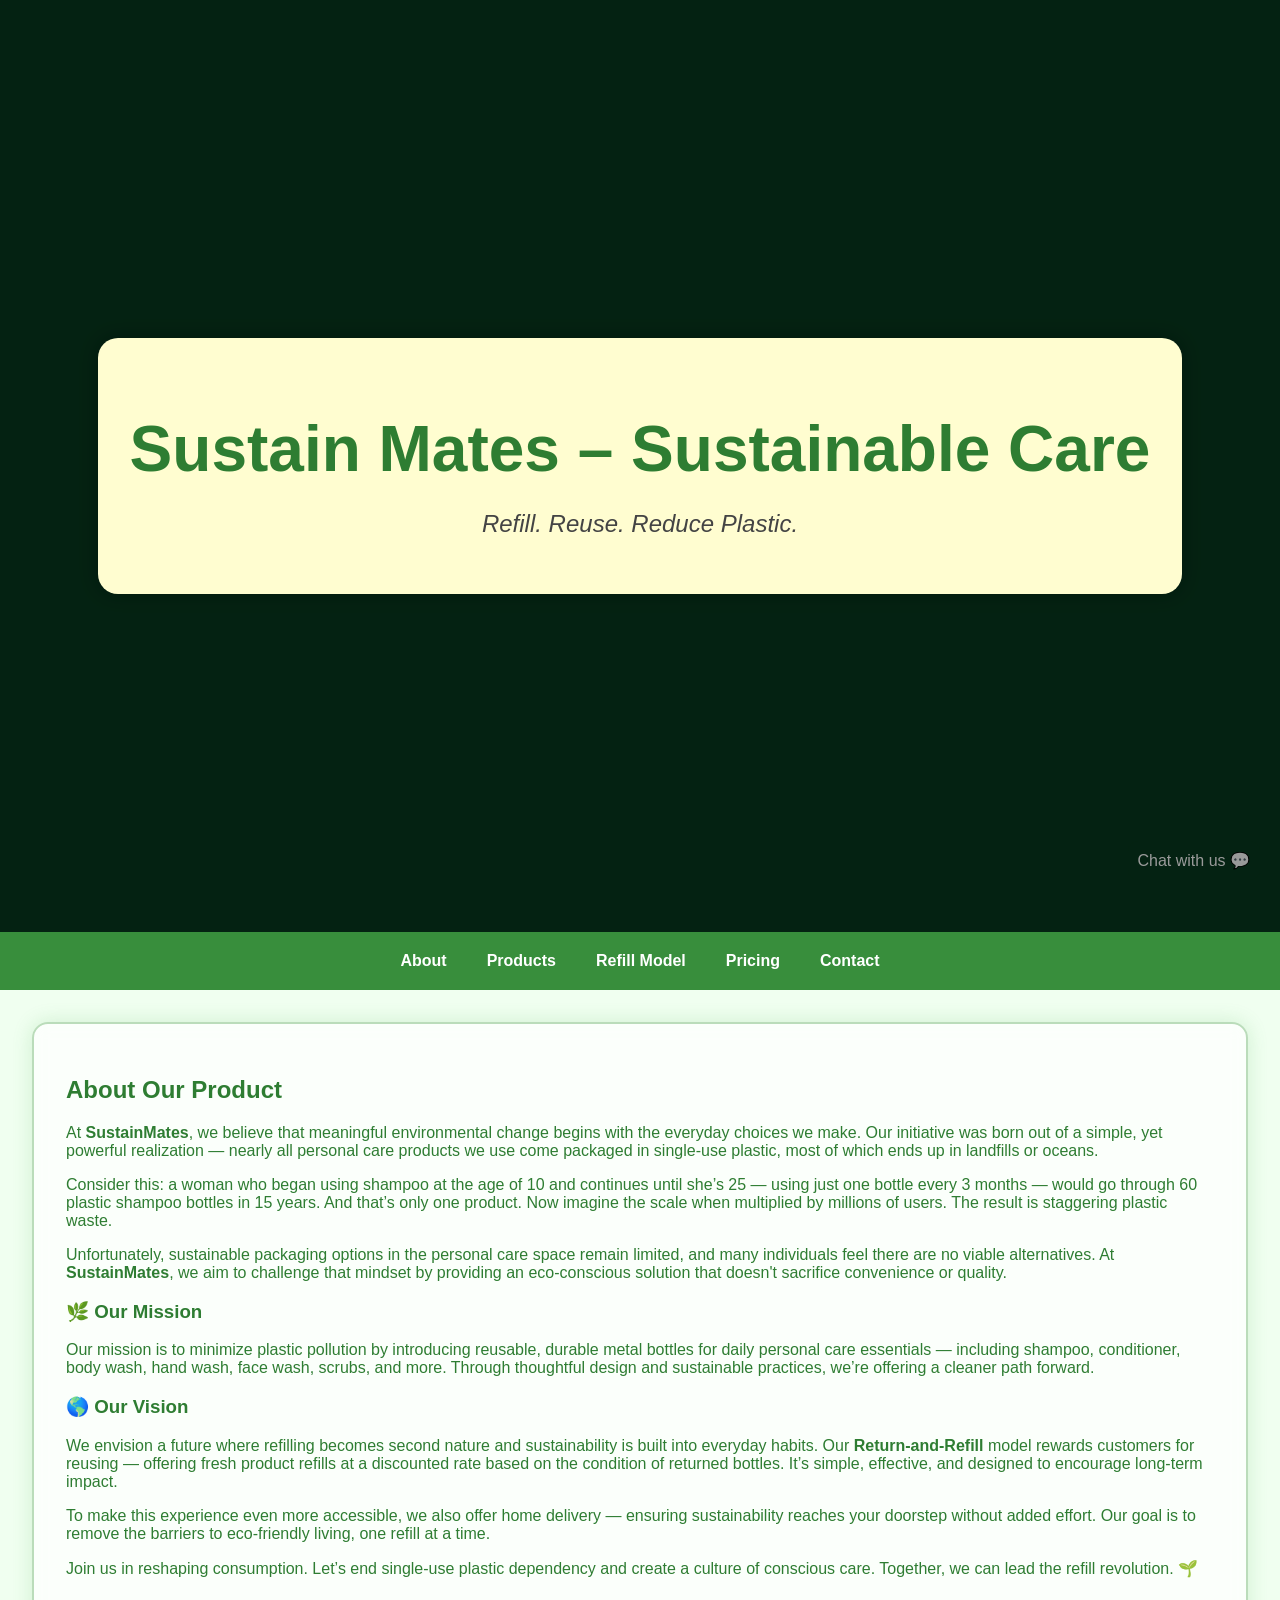
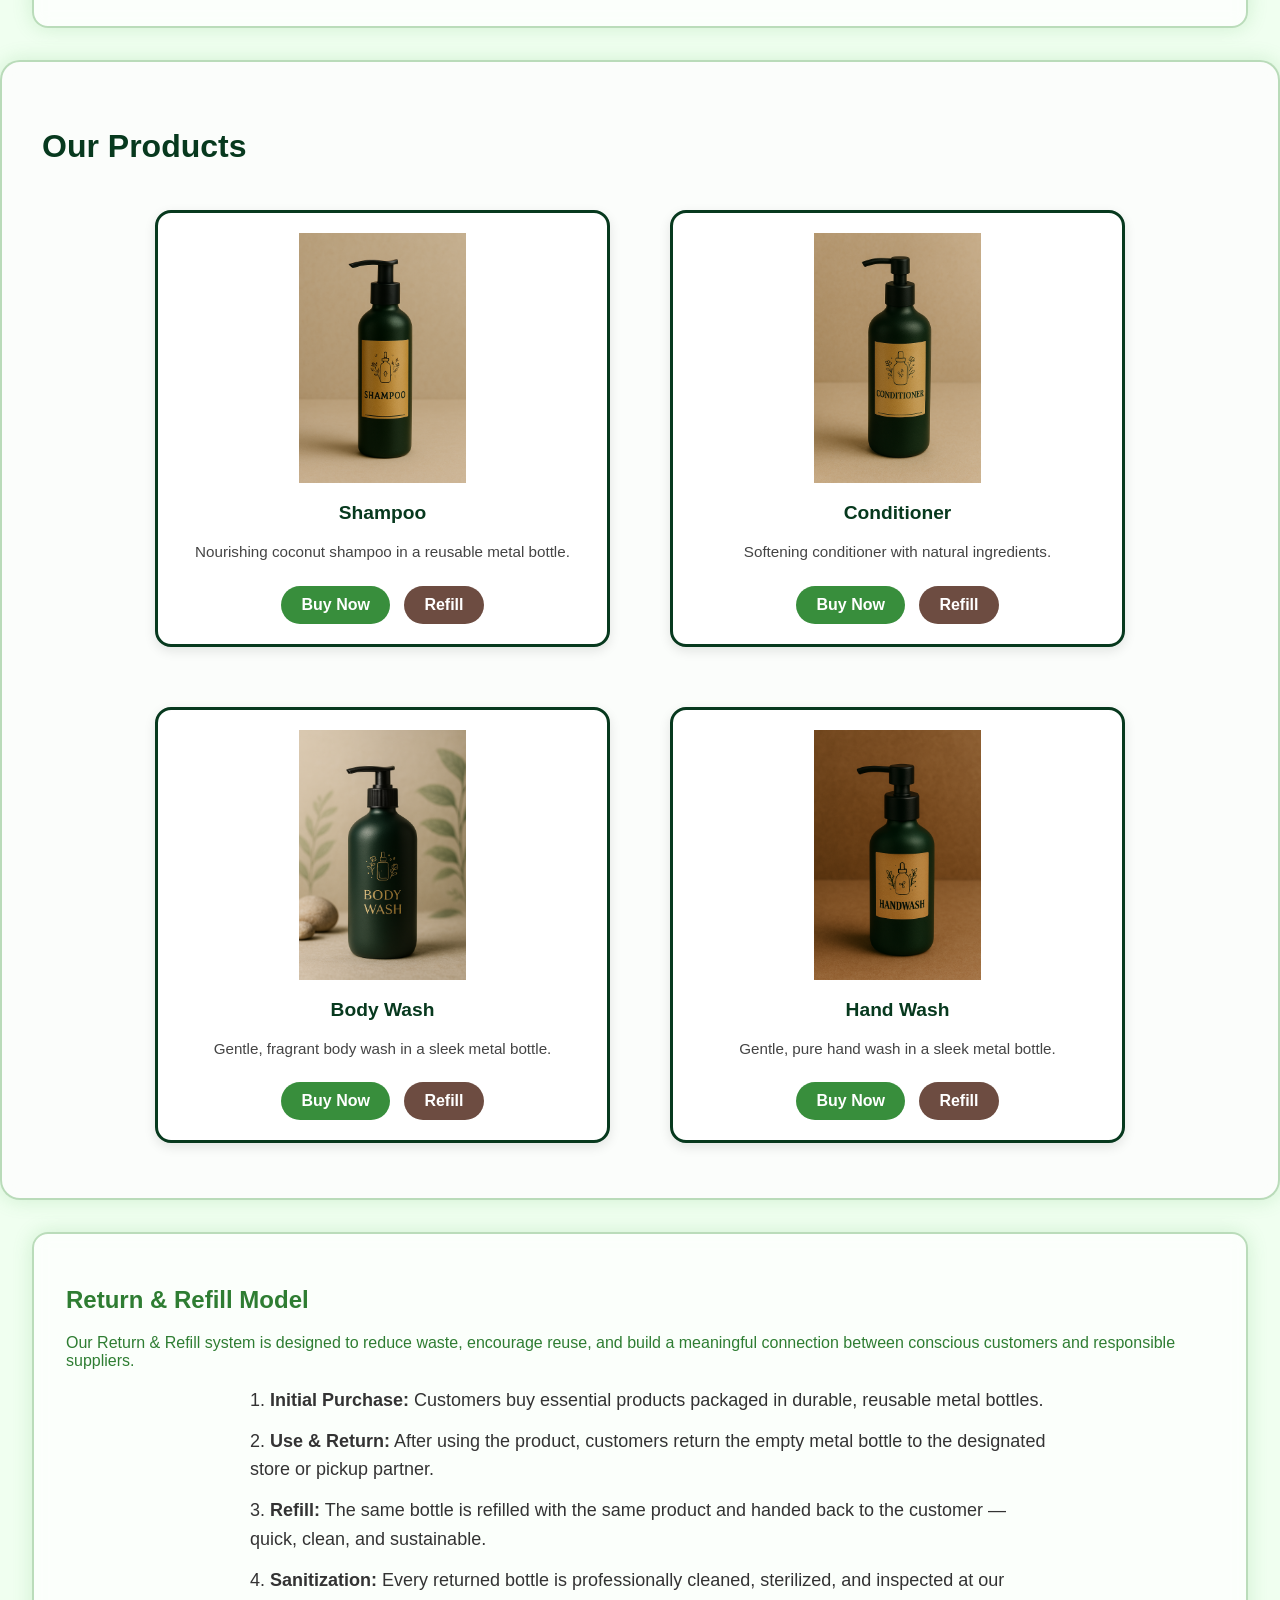
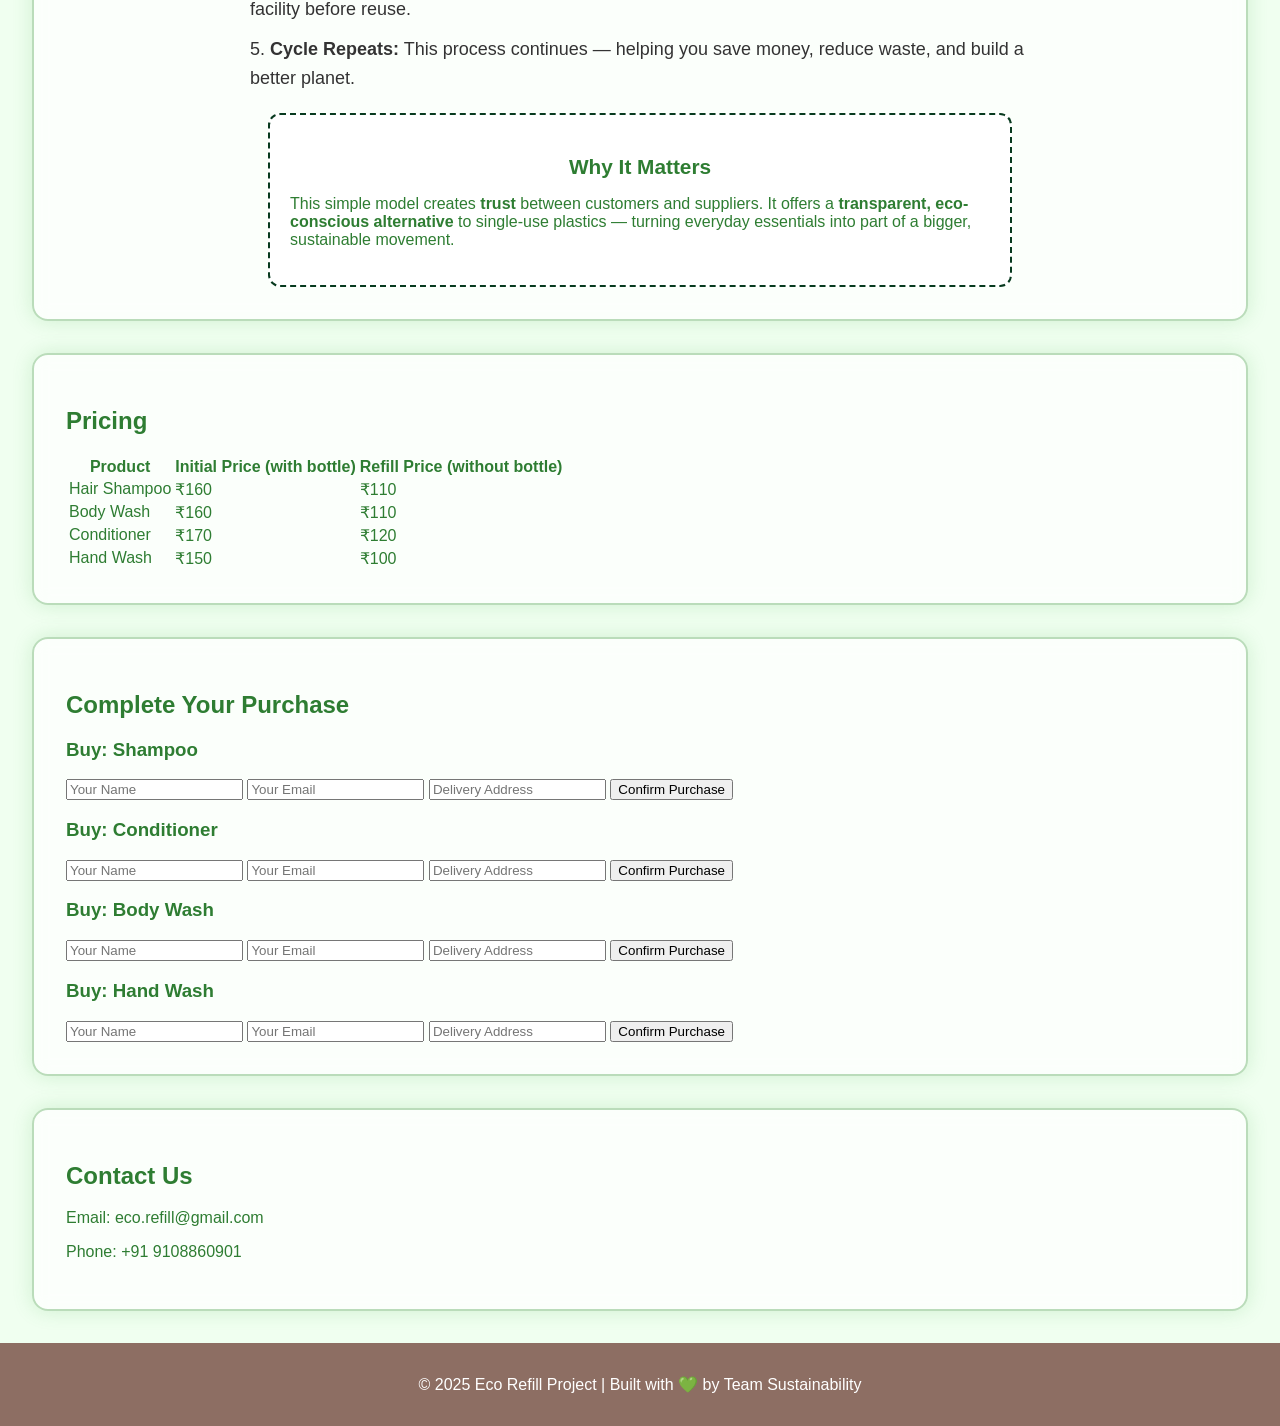
<file: index.html>
<!DOCTYPE html>
<html lang="en">
  <head>
    <meta charset="UTF-8" />
    <meta name="viewport" content="width=device-width, initial-scale=1.0" />
    <title>Eco Refill – Sustainable Care</title>
    <style>
      body {
        margin: 0;
        font-family: Arial, sans-serif;
        background-color: #f5fff5;
        color: #07391e;
      }

      header {
        background-color: #07391e;
        color: #e3c270;
        padding: 1rem;
        text-align: center;
      }

      nav {
        background-color: #07391e;
        display: flex;
        justify-content: center;
        gap: 20px;
        padding: 0.5rem;
      }

      nav a {
        color: white;
        text-decoration: none;
        font-weight: bold;
      }

      section {
        padding: 2rem;
      }

      .products img {
        width: 150px;
        margin: 10px;
        border-radius: 8px;
      }

      footer {
        background-color: #8d6e63;
        color: white;
        text-align: center;
        padding: 1rem;
        margin-top: 2rem;
      }

      .chatbot {
        position: fixed;
        bottom: 20px;
        right: 20px;
        background-color: #07391e;
        padding: 10px;
        color: white;
        border-radius: 10px;
        cursor: pointer;
      }
    </style>
    <link rel="stylesheet" href="stylef.css" />
  </head>
  <body>
    <header class="hero">
        <div class="hero-content">
            <h1>Sustain Mates – Sustainable Care</h1>
            <p>Refill. Reuse. Reduce Plastic.</p>
    </header>

    <nav>
      <a href="#about">About</a>
      <a href="#products">Products</a>
      <a href="#refill">Refill Model</a>
      <a href="#pricing">Pricing</a>
      <a href="#contact">Contact</a>
    </nav>

    <section id="about">
        <h2>About Our Product</h2>
        <p>
          At <strong>SustainMates</strong>, we believe that meaningful environmental change begins with the everyday choices we make. Our initiative was born out of a simple, yet powerful realization — nearly all personal care products we use come packaged in single-use plastic, most of which ends up in landfills or oceans.
        </p>
      
        <p>
          Consider this: a woman who began using shampoo at the age of 10 and continues until she’s 25 — using just one bottle every 3 months — would go through 60 plastic shampoo bottles in 15 years. And that’s only one product. Now imagine the scale when multiplied by millions of users. The result is staggering plastic waste.
        </p>
      
        <p>
          Unfortunately, sustainable packaging options in the personal care space remain limited, and many individuals feel there are no viable alternatives. At <strong>SustainMates</strong>, we aim to challenge that mindset by providing an eco-conscious solution that doesn't sacrifice convenience or quality.
        </p>
      
        <h3>🌿 Our Mission</h3>
        <p>
          Our mission is to minimize plastic pollution by introducing reusable, durable metal bottles for daily personal care essentials — including shampoo, conditioner, body wash, hand wash, face wash, scrubs, and more. Through thoughtful design and sustainable practices, we’re offering a cleaner path forward.
        </p>
      
        <h3>🌎 Our Vision</h3>
        <p>
          We envision a future where refilling becomes second nature and sustainability is built into everyday habits. Our <strong>Return-and-Refill</strong> model rewards customers for reusing — offering fresh product refills at a discounted rate based on the condition of returned bottles. It’s simple, effective, and designed to encourage long-term impact.
        </p>
      
        <p>
          To make this experience even more accessible, we also offer home delivery — ensuring sustainability reaches your doorstep without added effort. Our goal is to remove the barriers to eco-friendly living, one refill at a time.
        </p>
      
        <p>
          Join us in reshaping consumption. Let’s end single-use plastic dependency and create a culture of conscious care. Together, we can lead the refill revolution. 🌱
        </p>
      </section>
      

<section id="products">
  <h2>Our Products</h2>
  <div class="product-grid">

    <div class="product-card">
      <img src="shampoo.png" alt="Shampoo Bottle">
      <h3>Shampoo</h3>
      <p>Nourishing coconut shampoo in a reusable metal bottle.</p>
      <a href="#buy-shampoo" class="buy-now-btn">Buy Now</a>
      <a href="#buy-shampoo" class="refill-btn">Refill</a>
    </div>

    <div class="product-card">
      <img src="conditioner.png" alt="Conditioner Bottle">
      <h3>Conditioner</h3>
      <p>Softening conditioner with natural ingredients.</p>
      <a href="#buy-conditioner" class="buy-now-btn">Buy Now</a>
      <a href="#buy-conditioner" class="refill-btn">Refill</a>
    </div>

    <div class="product-card">
      <img src="bodywash.png" alt="Body Wash">
      <h3>Body Wash</h3>
      <p>Gentle, fragrant body wash in a sleek metal bottle.</p>
      <a href="#buy-bodywash" class="buy-now-btn">Buy Now</a>
      <a href="#buy-bodywash" class="refill-btn">Refill</a>
    </div>

    <div class="product-card">
      <img src="handwash.png" alt="Hand Wash">
      <h3>Hand Wash</h3>
      <p>Gentle, pure hand wash in a sleek metal bottle.</p>
      <a href="#buy-handwash" class="buy-now-btn">Buy Now</a>
      <a href="#buy-handwash" class="refill-btn">Refill</a>
    </div>

  </div>
</section>

<section id="refill">
  <h2>Return & Refill Model</h2>

  <p>
    Our Return & Refill system is designed to reduce waste, encourage reuse, and build a meaningful connection between conscious customers and responsible suppliers.
  </p>

  <div class="refill-steps">
    <ol>
      <li><strong>Initial Purchase:</strong> Customers buy essential products packaged in durable, reusable metal bottles.</li>
      <li><strong>Use & Return:</strong> After using the product, customers return the empty metal bottle to the designated store or pickup partner.</li>
      <li><strong>Refill:</strong> The same bottle is refilled with the same product and handed back to the customer — quick, clean, and sustainable.</li>
      <li><strong>Sanitization:</strong> Every returned bottle is professionally cleaned, sterilized, and inspected at our facility before reuse.</li>
      <li><strong>Cycle Repeats:</strong> This process continues — helping you save money, reduce waste, and build a better planet.</li>
    </ol>
  </div>

  <div class="refill-benefits">
    <h3>Why It Matters</h3>
    <p>
      This simple model creates <strong>trust</strong> between customers and suppliers. It offers a <strong>transparent, eco-conscious alternative</strong> to single-use plastics — turning everyday essentials into part of a bigger, sustainable movement.
    </p>
  </div>
</section>



    <section id="pricing">
      <h2>Pricing</h2>
      
  <div class="pricing-table">
    <table>
      <thead>
        <tr>
          <th>Product</th>
          <th>Initial Price (with bottle)</th>
          <th>Refill Price (without bottle)</th>
        </tr>
      </thead>
      <tbody>
        <tr>
          <td>Hair Shampoo</td>
          <td>₹160</td>
          <td>₹110</td>
        </tr>
        <tr>
          <td>Body Wash</td>
          <td>₹160</td>
          <td>₹110</td>
        </tr>
        <tr>
          <td>Conditioner</td>
          <td>₹170</td>
          <td>₹120</td>
        </tr>
        <tr>
          <td>Hand Wash</td>
          <td>₹150</td>
          <td>₹100</td>
        </tr>
    </tbody>
    </table>
  </div>
    </section>
    <section id="purchase-form">
  <h2>Complete Your Purchase</h2>

  <div id="buy-shampoo" class="purchase-box">
    <h3>Buy: Shampoo</h3>
    <form>
      <input type="text" placeholder="Your Name" required>
      <input type="email" placeholder="Your Email" required>
      <input type="text" placeholder="Delivery Address" required>
      <button type="submit">Confirm Purchase</button>
    </form>
  </div>

  <div id="buy-conditioner" class="purchase-box">
    <h3>Buy: Conditioner</h3>
    <form>
      <input type="text" placeholder="Your Name" required>
      <input type="email" placeholder="Your Email" required>
      <input type="text" placeholder="Delivery Address" required>
      <button type="submit">Confirm Purchase</button>
    </form>
  </div>

  <div id="buy-bodywash" class="purchase-box">
    <h3>Buy: Body Wash</h3>
    <form>
      <input type="text" placeholder="Your Name" required>
      <input type="email" placeholder="Your Email" required>
      <input type="text" placeholder="Delivery Address" required>
      <button type="submit">Confirm Purchase</button>
    </form>
  </div>

  <div id="buy-handwash" class="purchase-box">
    <h3>Buy: Hand Wash</h3>
    <form>
      <input type="text" placeholder="Your Name" required>
      <input type="email" placeholder="Your Email" required>
      <input type="text" placeholder="Delivery Address" required>
      <button type="submit">Confirm Purchase</button>
    </form>
  </div>
</section>


    <section id="contact">
      <h2>Contact Us</h2>
      <p>Email: eco.refill@gmail.com</p>
      <p>Phone: +91 9108860901</p>
    </section>

    <footer>
      <p>
        &copy; 2025 Eco Refill Project | Built with 💚 by Team Sustainability
      </p>
    </footer>

    <div class="chatbot">Chat with us 💬</div>
  </body>
</html>
</file>
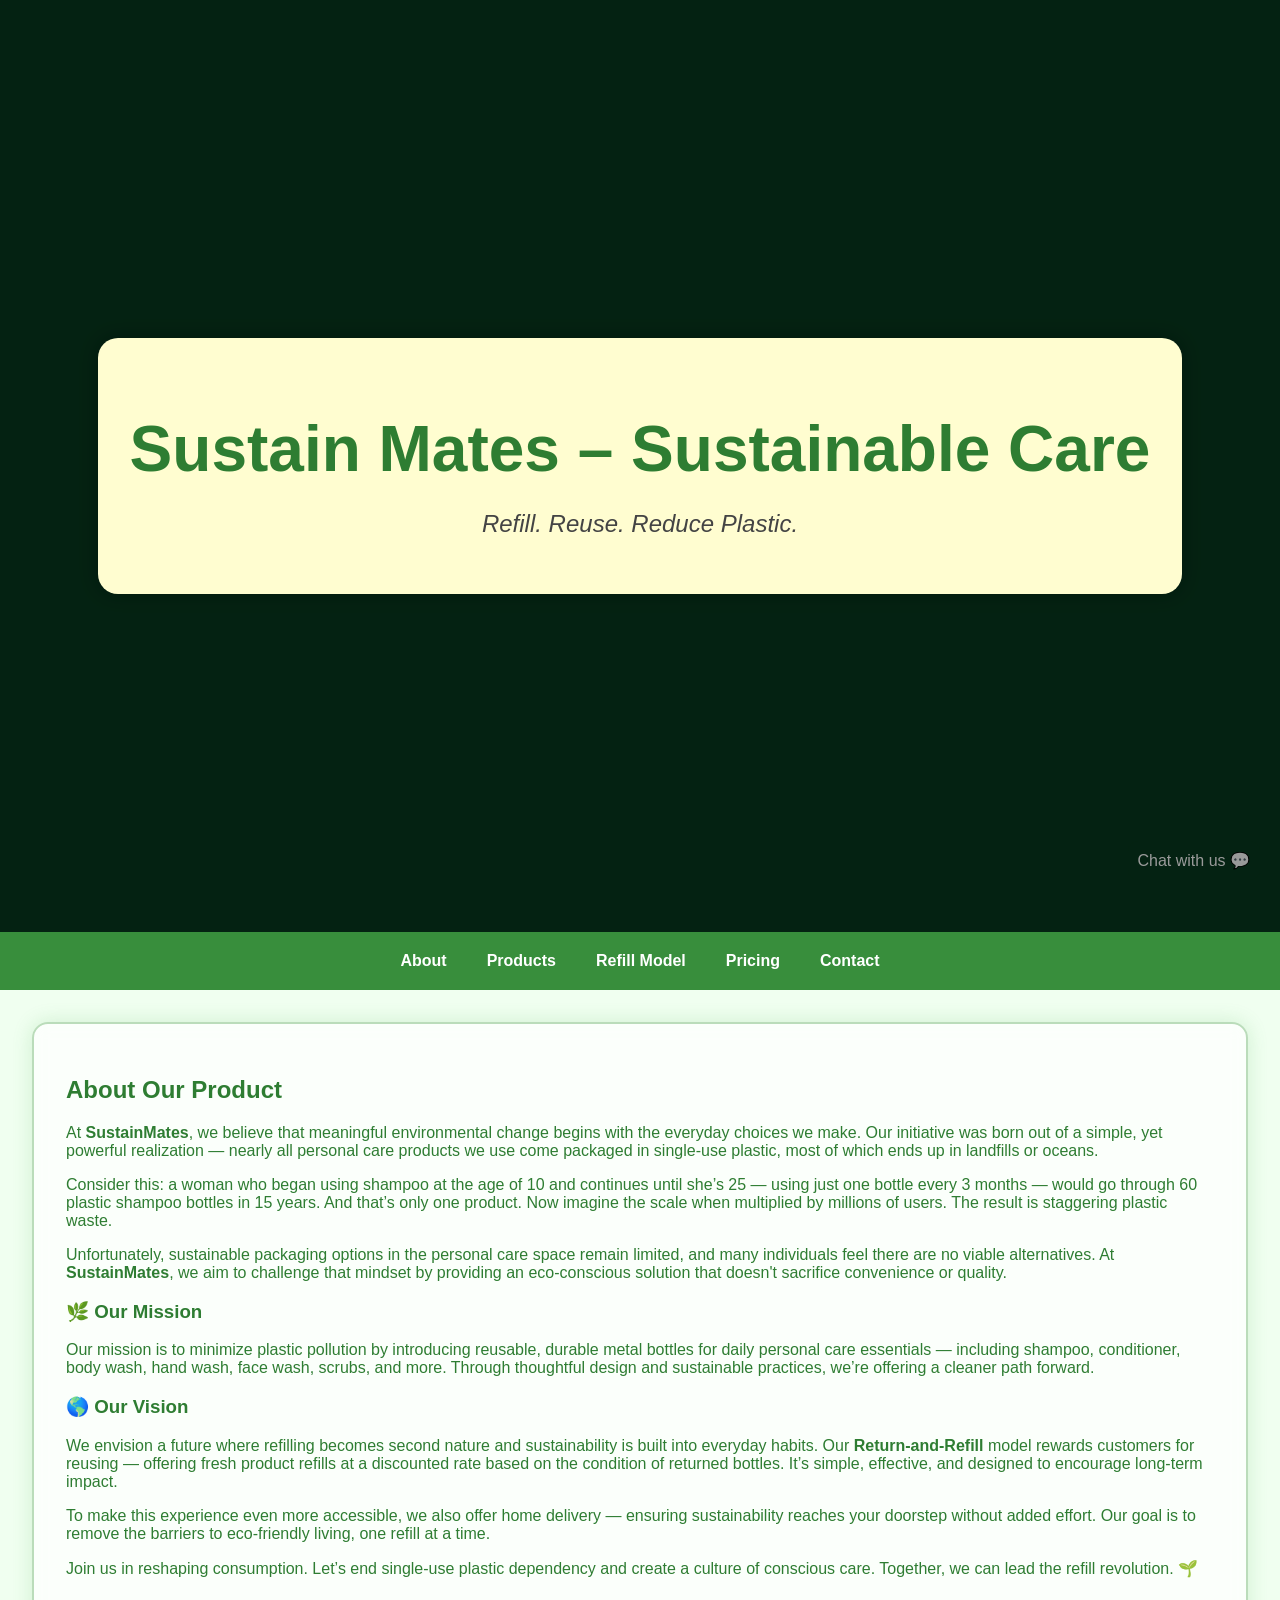
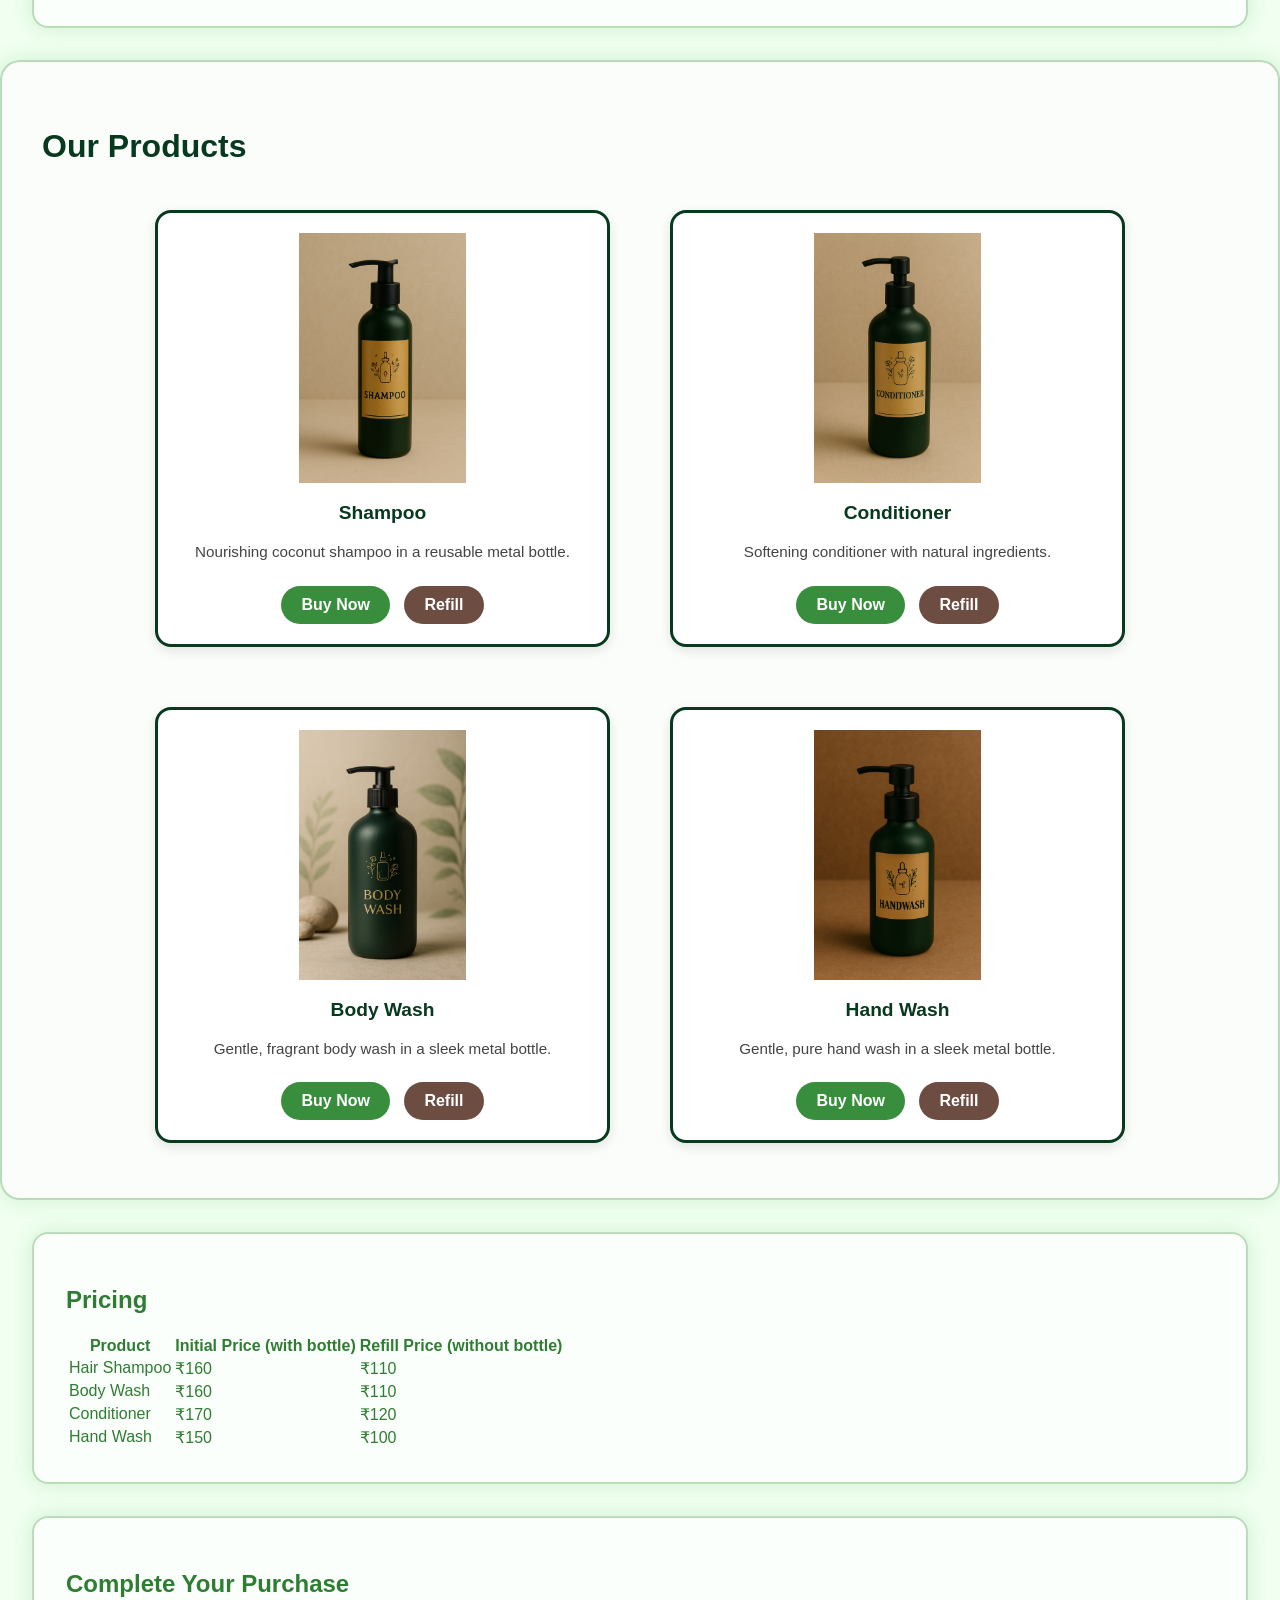
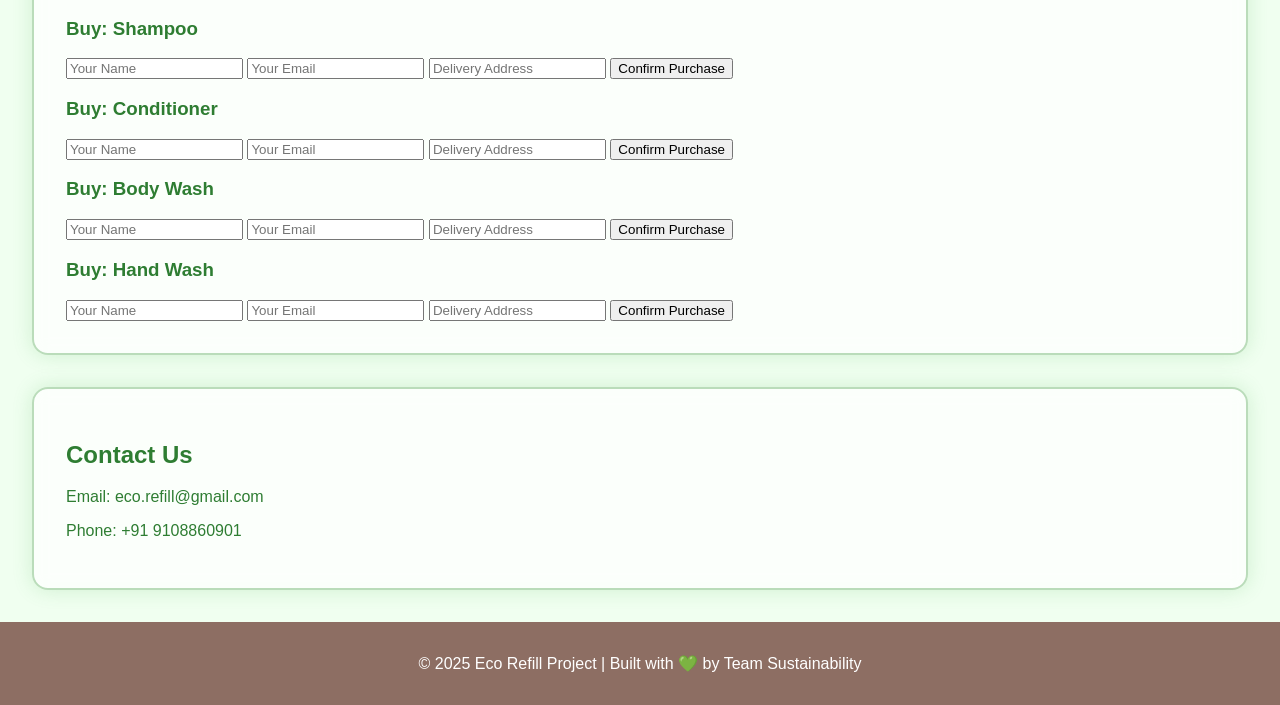
<file: final.html>
<!DOCTYPE html>
<html lang="en">
  <head>
    <meta charset="UTF-8" />
    <meta name="viewport" content="width=device-width, initial-scale=1.0" />
    <title>Eco Refill – Sustainable Care</title>
    <style>
      body {
        margin: 0;
        font-family: Arial, sans-serif;
        background-color: #f5fff5;
        color: #07391e;
      }

      header {
        background-color: #07391e;
        color: #e3c270;
        padding: 1rem;
        text-align: center;
      }

      nav {
        background-color: #07391e;
        display: flex;
        justify-content: center;
        gap: 20px;
        padding: 0.5rem;
      }

      nav a {
        color: white;
        text-decoration: none;
        font-weight: bold;
      }

      section {
        padding: 2rem;
      }

      .products img {
        width: 150px;
        margin: 10px;
        border-radius: 8px;
      }

      footer {
        background-color: #8d6e63;
        color: white;
        text-align: center;
        padding: 1rem;
        margin-top: 2rem;
      }

      .chatbot {
        position: fixed;
        bottom: 20px;
        right: 20px;
        background-color: #07391e;
        padding: 10px;
        color: white;
        border-radius: 10px;
        cursor: pointer;
      }
    </style>
    <link rel="stylesheet" href="stylef.css" />
  </head>
  <body>
    <header class="hero">
        <div class="hero-content">
            <h1>Sustain Mates – Sustainable Care</h1>
            <p>Refill. Reuse. Reduce Plastic.</p>
    </header>

    <nav>
      <a href="#about">About</a>
      <a href="#products">Products</a>
      <a href="#refill">Refill Model</a>
      <a href="#pricing">Pricing</a>
      <a href="#contact">Contact</a>
    </nav>

    <section id="about">
        <h2>About Our Product</h2>
        <p>
          At <strong>SustainMates</strong>, we believe that meaningful environmental change begins with the everyday choices we make. Our initiative was born out of a simple, yet powerful realization — nearly all personal care products we use come packaged in single-use plastic, most of which ends up in landfills or oceans.
        </p>
      
        <p>
          Consider this: a woman who began using shampoo at the age of 10 and continues until she’s 25 — using just one bottle every 3 months — would go through 60 plastic shampoo bottles in 15 years. And that’s only one product. Now imagine the scale when multiplied by millions of users. The result is staggering plastic waste.
        </p>
      
        <p>
          Unfortunately, sustainable packaging options in the personal care space remain limited, and many individuals feel there are no viable alternatives. At <strong>SustainMates</strong>, we aim to challenge that mindset by providing an eco-conscious solution that doesn't sacrifice convenience or quality.
        </p>
      
        <h3>🌿 Our Mission</h3>
        <p>
          Our mission is to minimize plastic pollution by introducing reusable, durable metal bottles for daily personal care essentials — including shampoo, conditioner, body wash, hand wash, face wash, scrubs, and more. Through thoughtful design and sustainable practices, we’re offering a cleaner path forward.
        </p>
      
        <h3>🌎 Our Vision</h3>
        <p>
          We envision a future where refilling becomes second nature and sustainability is built into everyday habits. Our <strong>Return-and-Refill</strong> model rewards customers for reusing — offering fresh product refills at a discounted rate based on the condition of returned bottles. It’s simple, effective, and designed to encourage long-term impact.
        </p>
      
        <p>
          To make this experience even more accessible, we also offer home delivery — ensuring sustainability reaches your doorstep without added effort. Our goal is to remove the barriers to eco-friendly living, one refill at a time.
        </p>
      
        <p>
          Join us in reshaping consumption. Let’s end single-use plastic dependency and create a culture of conscious care. Together, we can lead the refill revolution. 🌱
        </p>
      </section>
      

<section id="products">
  <h2>Our Products</h2>
  <div class="product-grid">

    <div class="product-card">
      <img src="shampoo.png" alt="Shampoo Bottle">
      <h3>Shampoo</h3>
      <p>Nourishing coconut shampoo in a reusable metal bottle.</p>
      <a href="#buy-shampoo" class="buy-now-btn">Buy Now</a>
      <a href="#buy-shampoo" class="refill-btn">Refill</a>
    </div>

    <div class="product-card">
      <img src="conditioner.png" alt="Conditioner Bottle">
      <h3>Conditioner</h3>
      <p>Softening conditioner with natural ingredients.</p>
      <a href="#buy-conditioner" class="buy-now-btn">Buy Now</a>
      <a href="#buy-conditioner" class="refill-btn">Refill</a>
    </div>

    <div class="product-card">
      <img src="bodywash.png" alt="Body Wash">
      <h3>Body Wash</h3>
      <p>Gentle, fragrant body wash in a sleek metal bottle.</p>
      <a href="#buy-bodywash" class="buy-now-btn">Buy Now</a>
      <a href="#buy-bodywash" class="refill-btn">Refill</a>
    </div>

    <div class="product-card">
      <img src="handwash.png" alt="Hand Wash">
      <h3>Hand Wash</h3>
      <p>Gentle, pure hand wash in a sleek metal bottle.</p>
      <a href="#buy-handwash" class="buy-now-btn">Buy Now</a>
      <a href="#buy-handwash" class="refill-btn">Refill</a>
    </div>

  </div>
</section>


    <section id="pricing">
      <h2>Pricing</h2>
      
  <div class="pricing-table">
    <table>
      <thead>
        <tr>
          <th>Product</th>
          <th>Initial Price (with bottle)</th>
          <th>Refill Price (without bottle)</th>
        </tr>
      </thead>
      <tbody>
        <tr>
          <td>Hair Shampoo</td>
          <td>₹160</td>
          <td>₹110</td>
        </tr>
        <tr>
          <td>Body Wash</td>
          <td>₹160</td>
          <td>₹110</td>
        </tr>
        <tr>
          <td>Conditioner</td>
          <td>₹170</td>
          <td>₹120</td>
        </tr>
        <tr>
          <td>Hand Wash</td>
          <td>₹150</td>
          <td>₹100</td>
        </tr>
    </tbody>
    </table>
  </div>
    </section>
    <section id="purchase-form">
  <h2>Complete Your Purchase</h2>

  <div id="buy-shampoo" class="purchase-box">
    <h3>Buy: Shampoo</h3>
    <form>
      <input type="text" placeholder="Your Name" required>
      <input type="email" placeholder="Your Email" required>
      <input type="text" placeholder="Delivery Address" required>
      <button type="submit">Confirm Purchase</button>
    </form>
  </div>

  <div id="buy-conditioner" class="purchase-box">
    <h3>Buy: Conditioner</h3>
    <form>
      <input type="text" placeholder="Your Name" required>
      <input type="email" placeholder="Your Email" required>
      <input type="text" placeholder="Delivery Address" required>
      <button type="submit">Confirm Purchase</button>
    </form>
  </div>

  <div id="buy-bodywash" class="purchase-box">
    <h3>Buy: Body Wash</h3>
    <form>
      <input type="text" placeholder="Your Name" required>
      <input type="email" placeholder="Your Email" required>
      <input type="text" placeholder="Delivery Address" required>
      <button type="submit">Confirm Purchase</button>
    </form>
  </div>

  <div id="buy-handwash" class="purchase-box">
    <h3>Buy: Hand Wash</h3>
    <form>
      <input type="text" placeholder="Your Name" required>
      <input type="email" placeholder="Your Email" required>
      <input type="text" placeholder="Delivery Address" required>
      <button type="submit">Confirm Purchase</button>
    </form>
  </div>
</section>


    <section id="contact">
      <h2>Contact Us</h2>
      <p>Email: eco.refill@gmail.com</p>
      <p>Phone: +91 9108860901</p>
    </section>

    <footer>
      <p>
        &copy; 2025 Eco Refill Project | Built with 💚 by Team Sustainability
      </p>
    </footer>

    <div class="chatbot">Chat with us 💬</div>
  </body>
</html>
</file>
<file: stylef.css>
/* style.css */
body {
  background-color: #f0fff0;
  font-family: "Poppins", sans-serif;
  color: #2e7d32;
}

h1 {
  text-align: center;
  color: #4caf50;
}

nav {
  background-color: #388e3c;
  padding: 10px;
}

nav a {
  color: white;
  margin: 10px;
  text-decoration: none;
  font-weight: bold;
}
body {
  background-image: url("https://img.freepik.com/premium-vector/seamless-aesthetic-leaf-drawing_716438-1.jpg");
  background-color: rgba(
    240,
    255,
    240,
    0.95
  ); /* very light green with slight transparency */
  background-repeat: repeat;
  background-attachment: fixed;
  background-size: auto;
  font-family: "Poppins", sans-serif;
  color: #2e7d32;
  margin: 0;
  padding: 0;
}
section {
  background: rgba(255, 255, 255, 0.75);
  backdrop-filter: blur(8px);
  border: 2px solid rgba(34, 139, 34, 0.3);
  border-radius: 16px;
  box-shadow: 0 0 20px rgba(76, 175, 80, 0.2);
  padding: 2rem;
  margin: 2rem;
}
/* Hero section */
.hero {
  position: relative;
  height: 100vh;
  background-image: url("https://www.pixelstalk.net/wp-content/uploads/images5/Pastel-Green-Aesthetic-Background.jpg"); /* Replace with your image path */
  background-size: cover;
  background-position: center;
  background-attachment: fixed; /* Creates parallax effect */
  animation: zoom 30s infinite linear alternate; /* Smooth motion */
  display: flex;
  align-items: center;
  justify-content: center;
  text-align: center;
  color: black;
}

.hero::after {
  content: "";
  position: absolute;
  top: 0;
  left: 0;
  width: 100%;
  height: 100%;
  background: rgba(0, 0, 0, 0.4); /* Dark overlay for readability */
  z-index: 1;
}

.hero-content {
  position: relative;
  z-index: 2;
  max-width: 90%;
  padding: 2rem;
  background-color: #fffdd0; /* cream color */
  border-radius: 20px;
  box-shadow: 0 0 20px rgba(0, 0, 0, 0.3);
  text-align: center;
}

.hero h1 {
  font-size: 4rem;
  color: #2e7d32; /* dark green for visibility */
  margin-bottom: 1rem;
}

.hero p {
  font-size: 1.5rem;
  color: #444; /* soft dark grey for body text */
  font-style: italic;
}

/* Animation for slow zoom/move effect */
@keyframes zoom {
  0% {
    background-size: 100%;
  }
  100% {
    background-size: 110%;
  }
}

#products {
  background-color: rgba(255, 253, 255, 0.7); /* Cream with 70% opacity */
  padding: 40px;
  border-radius: 20px;
  margin: 20px auto;
  max-width: 1200px;
}

#products h2 {
  font-size: 2rem;
  margin-bottom: 30px;
  color: #07391e;
}

.product-grid {
  display: grid;
  grid-template-columns: repeat(2, 1fr); /* 2 columns */
  gap: 30px;
  max-width: 1000px;
  margin: 0 auto;
}

.product-card {
  background-color: #fff;
  border: 3px solid #07391e; /* Green border */
  border-radius: 10px;
  padding: 20px;
  text-align: center;
  box-shadow: 0 4px 10px rgba(0, 0, 0, 0.1); /* Optional for slight lift */
  transition: transform 0.3s ease;
}

.product-card:hover {
  transform: translateY(-5px);
}

.product-card img {
  width: 100%;
  height: auto;
  max-height: 250px;
  object-fit: contain;
  border-radius: 10px;
}

.product-card h3 {
  margin-top: 15px;
  color: #07391e;
  font-size: 1.2rem;
}

.product-card p {
  font-size: 0.95rem;
  color: #444;
  margin-top: 5px;
}
#refill-model {
  background-color: rgba(255, 253, 255, 0.7);
  padding: 40px 30px;
  border-radius: 20px;
  margin: 50px auto;
  width: 90%;
  box-shadow: 0 0 15px rgba(0, 100, 0, 0.1);
}

#refill-model h2 {
  text-align: center;
  font-size: 32px;
  color: #07391e;
  margin-bottom: 25px;
}

.refill-steps ol {
  list-style-position: inside;
  font-size: 18px;
  color: #444;
  line-height: 1.8;
  padding-left: 10px;
  max-width: 800px;
  margin: 0 auto 30px;
}

.refill-steps ol li {
  margin-bottom: 12px;
}

.refill-benefits {
  background-color: white;
  padding: 20px;
  border: 2px dashed #07391e;
  border-radius: 12px;
  max-width: 700px;
  margin: 0 auto;
}

.refill-benefits h3 {
  text-align: center;
  font-size: 24px;
  color: #07391e;
  margin-bottom: 15px;
}

.refill-benefits ul {
  list-style-type: none;
  padding-left: 0;
  font-size: 18px;
  color: #444;
}

.refill-benefits ul li {
  margin-bottom: 10px;
}
.product-card {
  background-color: #fff;
  padding: 20px;
  border-radius: 16px;
  box-shadow: 0 4px 12px rgba(0, 0, 0, 0.1);
  text-align: center;
  margin: 15px;
}

.product-card img {
  max-width: 100%;
  border-radius: 12px;
}

.buy-now-btn,
.refill-btn {
  display: inline-block;
  margin: 10px 5px 0;
  padding: 10px 20px;
  border-radius: 25px;
  font-weight: 600;
  text-decoration: none;
  transition: background-color 0.3s, transform 0.2s;
}

.buy-now-btn {
  background-color: #388e3c;
  color: #fff;
}

.buy-now-btn:hover {
  background-color: #2e7d32;
  transform: scale(1.05);
}

.refill-btn {
  background-color: #6d4c41;
  color: #fff;
}

.refill-btn:hover {
  background-color: #5d4037;
  transform: scale(1.05);
}
#refill-model {
  padding: 40px 20px;
  background-color: #f9f9f9;
  text-align: center;
}

#refill-model h2 {
  font-size: 2em;
  color: #3e6847;
  margin-bottom: 20px;
}

.refill-content {
  max-width: 800px;
  margin: 0 auto;
  text-align: left;
}

.refill-content p {
  font-size: 1rem;
  margin-bottom: 20px;
  color: #444;
}

.refill-steps ol {
  padding-left: 20px;
  line-height: 1.6;
  margin-bottom: 20px;
  color: #333;
}

.refill-benefits h3 {
  margin-top: 20px;
  font-size: 1.3rem;
  color: #2e7d32;
}

.refill-benefits ul {
  padding-left: 20px;
  line-height: 1.6;
  color: #333;
}
</file>
